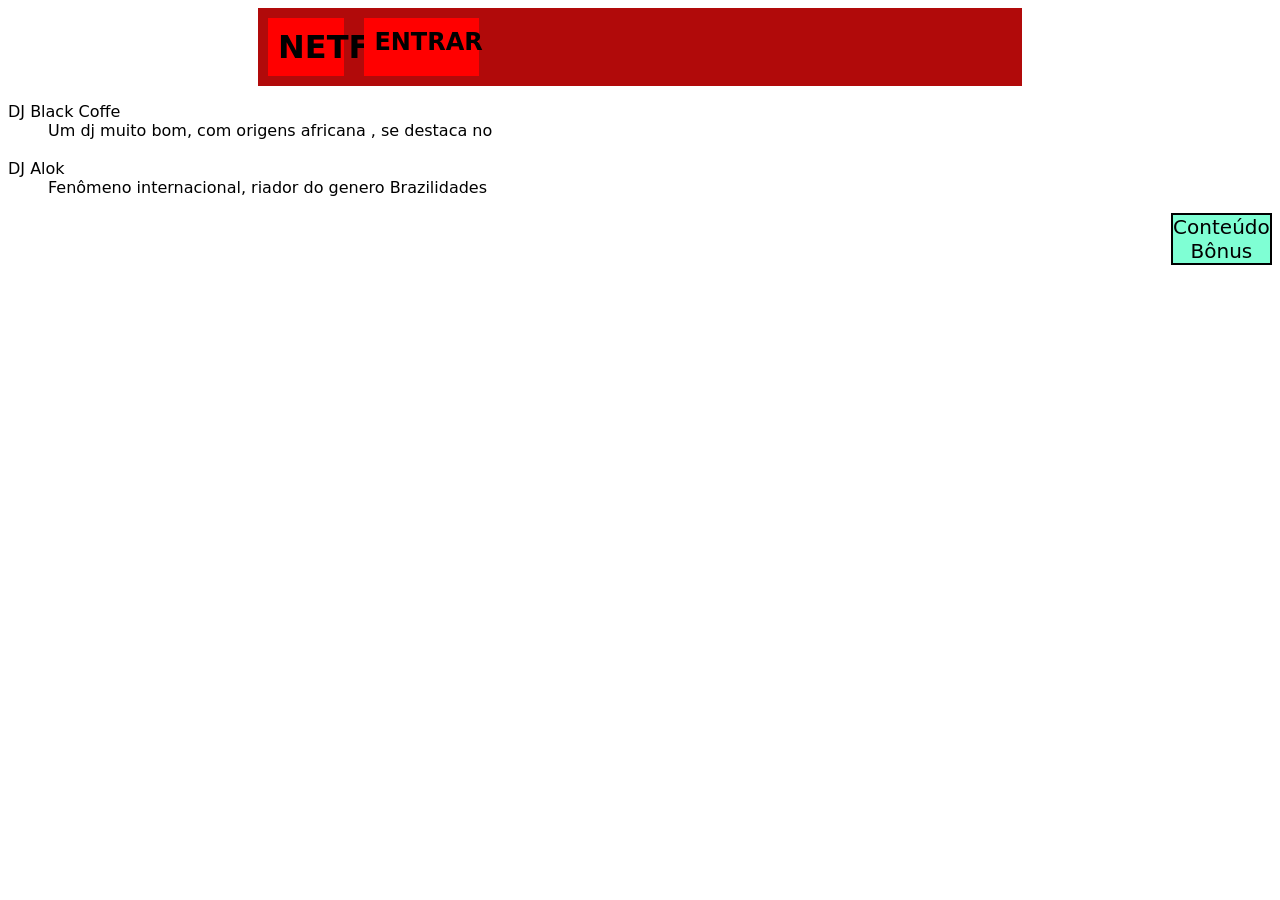
<file: index.html>
<!DOCTYPE html>
<html lang="en">
<head>
    <meta charset="UTF-8">
    <meta name="viewport" content="width=device-width, initial-scale=1.0">
    <title>NETFLIX</title>
    <link rel="stylesheet" href="style.css" >

</head>
<body class="background">
    
    <header class="header">
        <h1>NETFLIX</h1>

        <h2>ENTRAR</h2>
    </header>

        <article>
            <dl>
                <dt>DJ Black Coffe</dt>
                <dd>Um dj muito bom, com origens africana , se destaca no <afro-house></afro-house></dd>
                <br>
                <dt>DJ Alok</dt>
                <dd>Fenômeno internacional, riador do genero Brazilidades</dd>
            </dl>
        </article>

    <div class="bônus">
        <aside>
            Conteúdo Bônus
        </aside>
    </div>


    </body>
</html>
</file>
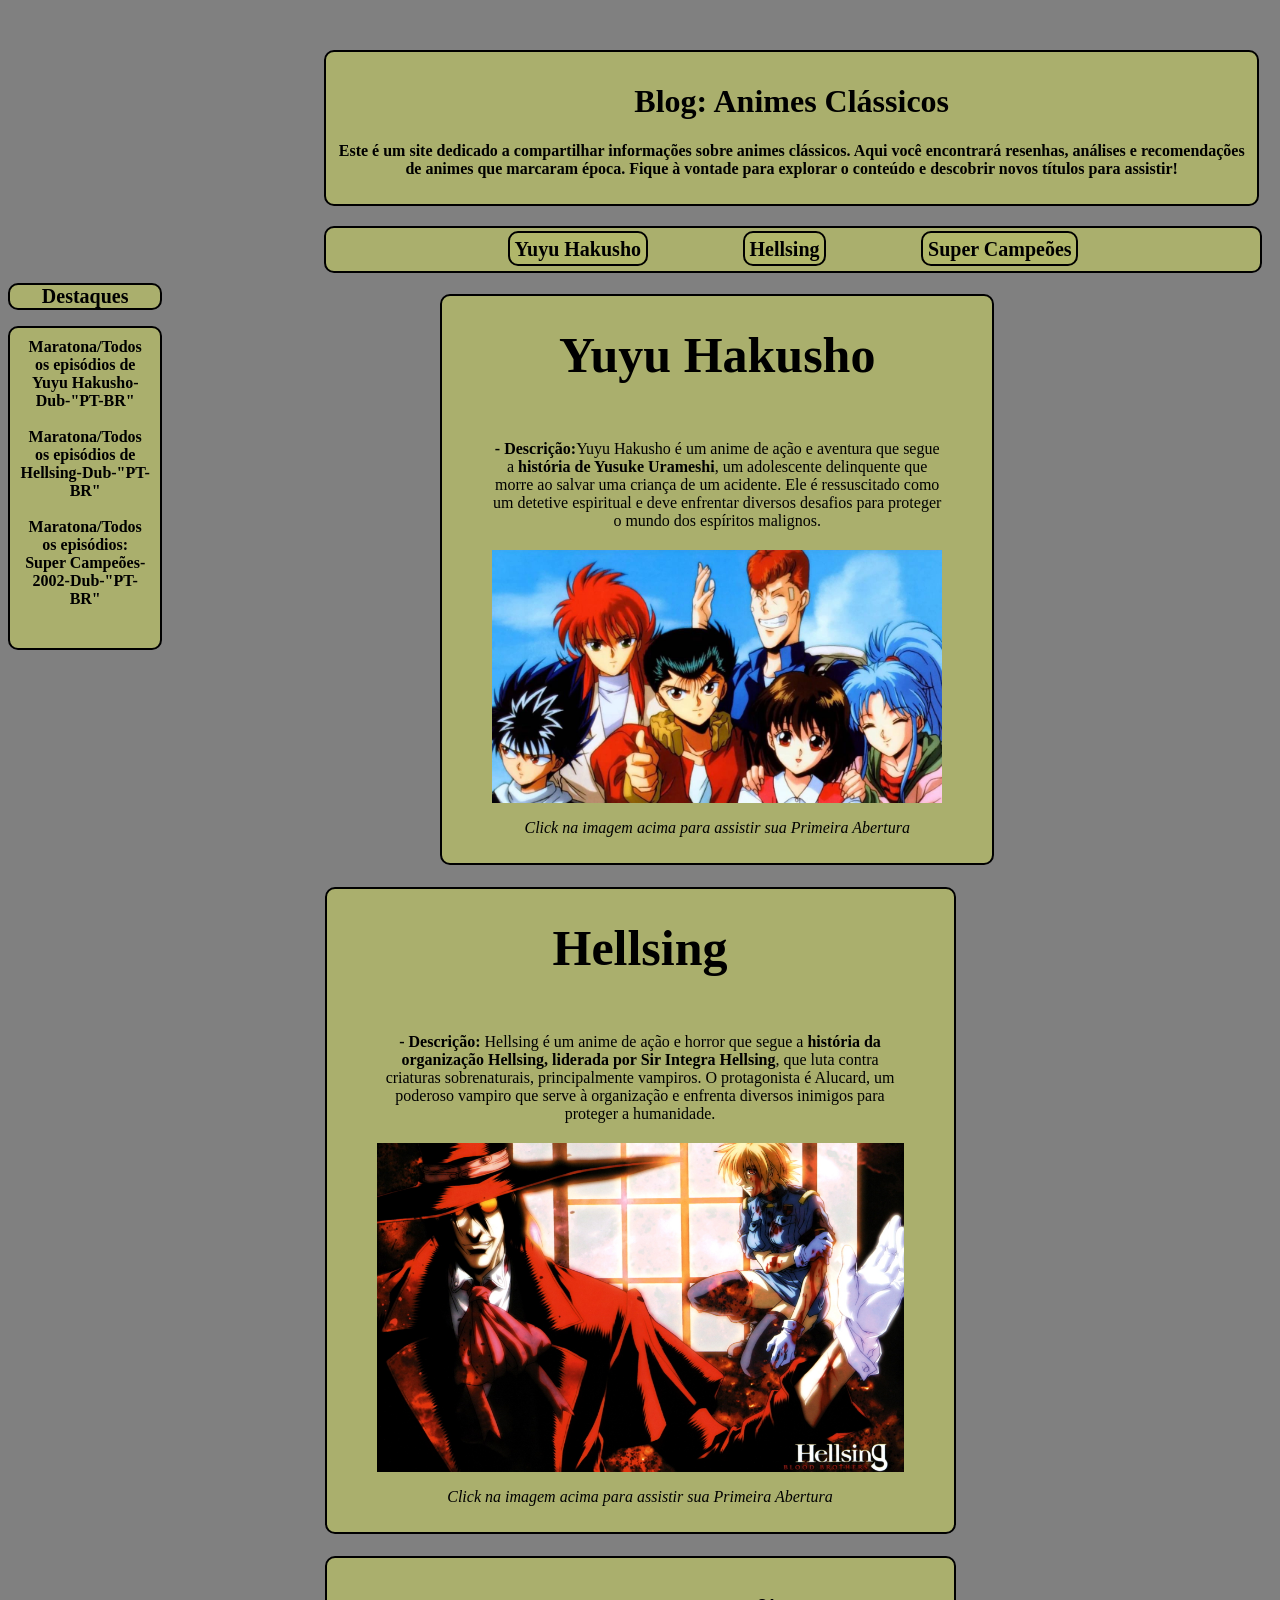
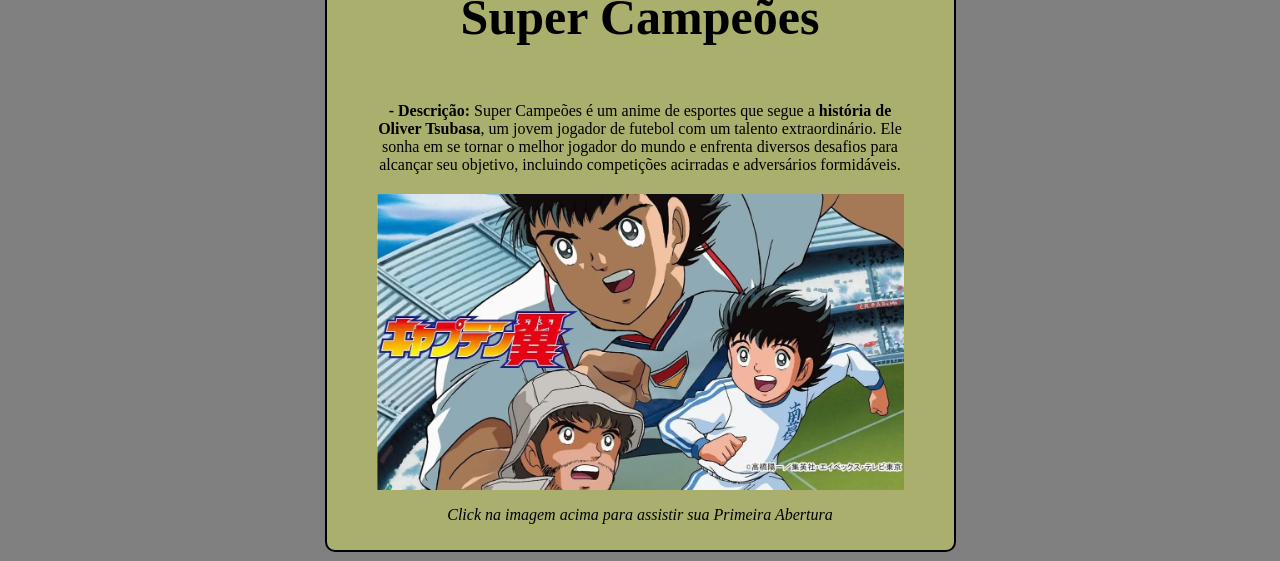
<file: Blog-animes-classicos.html>
<!DOCTYPE html>
<html lang="pt-BR">
<head>
    <meta charset="UTF-8">
    <meta name="viewport" content="width=device-width, initial-scale=1.0">
    <title>Blog: Animes Clássicos</title>
    <link rel="stylesheet" href="cores-aprendizado.css">
</head>
<body class = "background-color">
    <div class="titulo">
        <h1>Blog: Animes Clássicos</h1>
        <p><b>Este é um site dedicado a compartilhar informações sobre animes clássicos. Aqui você encontrará resenhas, análises e recomendações de animes que marcaram época. Fique à vontade para explorar o conteúdo e descobrir novos títulos para assistir!</b></p>
    </div>

        <div class="heading">
        <header class="header">
            <nav>   
                <a class="botao-estilizado" href="#yuyu-hakusho" target="_self">Yuyu Hakusho</a>
                <a class="botao-estilizado" href="#hellsing" target="_self">Hellsing</a>
                <a class="botao-estilizado" href="#super-campeoes" target="_self">Super Campeões</a>
            </nav>
        </header>
        </div>
    <div class="conjunto-dp">
        <div class="destaque">
            
            <h2> <Strong>Destaques</Strong></h2>
            <aside class="pdestaque">
            <a class= "link_maratona" href="https://www.youtube.com/playlist?list=PLulOJ0KWTx8jgOb2ONXXVSuX3ObdVa0zt" target="_blank"> Maratona/Todos os episódios de Yuyu Hakusho-Dub-"PT-BR"</a><br><br><a class= "link_maratona" href="https://www.youtube.com/playlist?list=PLJPpV8GR7nq01PrLAZra3_oVSATttS6ve" target="_blank">Maratona/Todos os episódios de Hellsing-Dub-"PT-BR"</a><br><br><a class= "link_maratona" href="https://www.youtube.com/playlist?list=PL-t1336xq7yni3p57sekPsuQtIO1fdJol" target="_blank"> Maratona/Todos os episódios: Super Campeões-2002-Dub-"PT-BR" </a></aside>
        </div>
        <div class="p1">
        <article><h2 id="yuyu-hakusho"><Strong><span style=" font-size: 50px;">Yuyu Hakusho</span></Strong></h2><br><br> <strong>- Descrição:</strong>Yuyu Hakusho é um anime de ação e aventura que segue a <b>história de Yusuke Urameshi</b>, um adolescente delinquente que morre ao salvar uma criança de um acidente. Ele é ressuscitado como um detetive espiritual e deve enfrentar diversos desafios para proteger o mundo dos espíritos malignos.
        <br>

        <a href="https://www.youtube.com/watch?v=nbI1azBBVKo&list=RDnbI1azBBVKo&start_radio=1" target="_blank">
            <img class="anime-img" src="yuyu-hakusho.jpeg" alt="desenho de um personagem de anime">
        </a>

        <p id="Yuyu"><em>Click na imagem acima para assistir sua Primeira Abertura</em></p>
        </article>
        </div>
            
    </div>
    
        
    <!-- Strong é uma tag que deixa o texto em negrito , porém com o principal intuito de exclamar a palavra ou frase --> <!-- O <b></b> deixa o texto em negrito só para destacar -->
    
    <div class="p1">
    <article><h2 id="hellsing"><Strong><span style=" font-size: 50px;">Hellsing</span></Strong></h2><br><br>
        <strong>- Descrição:</strong> Hellsing é um anime de ação e horror que segue a <b>história da organização Hellsing, liderada por Sir Integra Hellsing</b>, que luta contra criaturas sobrenaturais, principalmente vampiros. O protagonista é Alucard, um poderoso vampiro que serve à organização e enfrenta diversos inimigos para proteger a humanidade.
        <br>
        <a href="https://www.youtube.com/watch?v=rBPegoYoD9Q&list=RDrBPegoYoD9Q&start_radio=1" target="_blank">
        <img class="anime-img" src="Hellsing.jpg" alt="personagem de anime Hellsing, Alucard e Seras Victoria">
        </a>
        <p><em>Click na imagem acima para assistir sua Primeira Abertura</em></p>
        </article>
    
    </div>

    <div class="p1">
        <article><h2 id="super-campeoes">
        <Strong><span style=" font-size: 50px;">Super Campeões</span></Strong></h2><br><br>
        <strong>- Descrição:</strong> Super Campeões é um anime de esportes que segue a <b>história de Oliver Tsubasa</b>, um jovem jogador de futebol com um talento extraordinário. Ele sonha em se tornar o melhor jogador do mundo e enfrenta diversos desafios para alcançar seu objetivo, incluindo competições acirradas e adversários formidáveis.
        <br>
        <a href="https://www.youtube.com/watch?v=MFaApRFYn6M&list=RDMFaApRFYn6M&start_radio=1" target="_blank">
        <img class="anime-img" src="Super-Campeões-2002.webp" alt="desenho de um personagem de anime">
        </a>
        <p><em>Click na imagem acima para assistir sua Primeira Abertura</em></p>
        </article>
    
    </div>

</body>
</html>
</file>
<file: style.css>
*{
    
    font-family: system-ui, -apple-system, BlinkMacSystemFont, 'Segoe UI', Roboto, Oxygen, Ubuntu, Cantarell, 'Open Sans', 'Helvetica Neue', sans-serif;
    box-sizing: border-box;
}

:root{
    --black: #000000;
    --white: #ffffff;
    --yellow: yellow;
    --red: red;
    --blue: blue;
    --brown: rgb(59, 50, 50);
    --green: green;
    --orange: orange;
}

.header{
    background-color: rgb(177, 10, 10);
    display: flex;
    margin: 0px 250px;
    

}

.header h1{
    background: var(--red);
    margin: 10px;
    padding: 10px 10px;
    width: 10%;
    height: auto;
    text-align: center;
}

.header h2{
    background: var(--red);
    margin: 10px;
    padding: 10px 10px;
    width: 15%;
    height: auto;
    text-align: center;
    
}

.bônus{
   font-size: 20px;
   background-color: aquamarine;
   text-align: center;
   margin: 0% 0% 0% 92%;
   border: 2px solid black;
   display: flex;
   margin-top: 0%;
}
</file>
<file: cores-aprendizado.css>
:root {
    --green: #00FF00;
    --white: #FFFFFF;
    --black: #000000;
    --blue: #1f9fe9;
    --dourado: #b3b96ad5;
    --gray: #808080;
}

.background-color{
    background-color: #808080;
}

.titulo{
    padding: 10px;
    text-align: center;
    color: var(--black);
    background: var(--dourado);
    margin-top: 50px;
    margin-left: 25%;
    margin-right: 1%;
    border: 2px solid black;;
    border-radius: 10px;
}

.heading{
    padding: 10px;
    text-align: center;
    color: var(--black);
    background: var(--dourado);
    margin-top: 20px;
    margin-left: 25%;
    margin-right: 10px;
    border:#000000 2px solid;
    border-radius: 10px;
}

.botao-estilizado{
     background-color: var(--dourado);
    color: var(--black);
    border-radius: 10px;
    border: 2px solid black;
    text-align: center;
    text-decoration-line: none;
    font-weight: bold;
    font-size: 20px;
    padding: 0.5%;
    margin-right: 5%;
    margin-left: 5%;
}


.conjunto-dp {
    display:flex;
    
}


.destaque{
    width: 23%;
    height: 200%;
}

.destaque h2{
    text-align: center;
    font-weight: bold;
    font-size: 20px;
    background: var(--dourado);
    border: 2px solid black;;
    border-radius: 10px;
    margin-top: 10px;
}

.destaque aside{
    padding: 10px;
    text-align: center;
    font-weight: bold;
    color: var(--black);
    background: var(--dourado);
    margin-top: 5px;
    margin-left: 0%;
    margin-right: 0px;
    border: 2px solid black;
    border-radius: 10px;
    display: block;
    max-width: 100%;
    height: 300px;
}

.destaque a{
    color: var(--black);
    text-decoration: none;
}


.p1{
    padding: 1px;
    margin-top: 10px;
    display: flex left;
}

.p1 article{
    padding: 10px;
    text-align: center;
    color: var(--black);
    background: var(--dourado);
    margin-top: 10px;
    margin-left: 25%;
    margin-right: 25%;
    padding-left: 50px;
    padding-right: 50px;
    border: 2px solid black;
    border-radius: 10px;
    
}

.anime-img{
    margin-top: 20px;
    max-width: 100%;
    height: auto;
    display:block;
}
</file>
